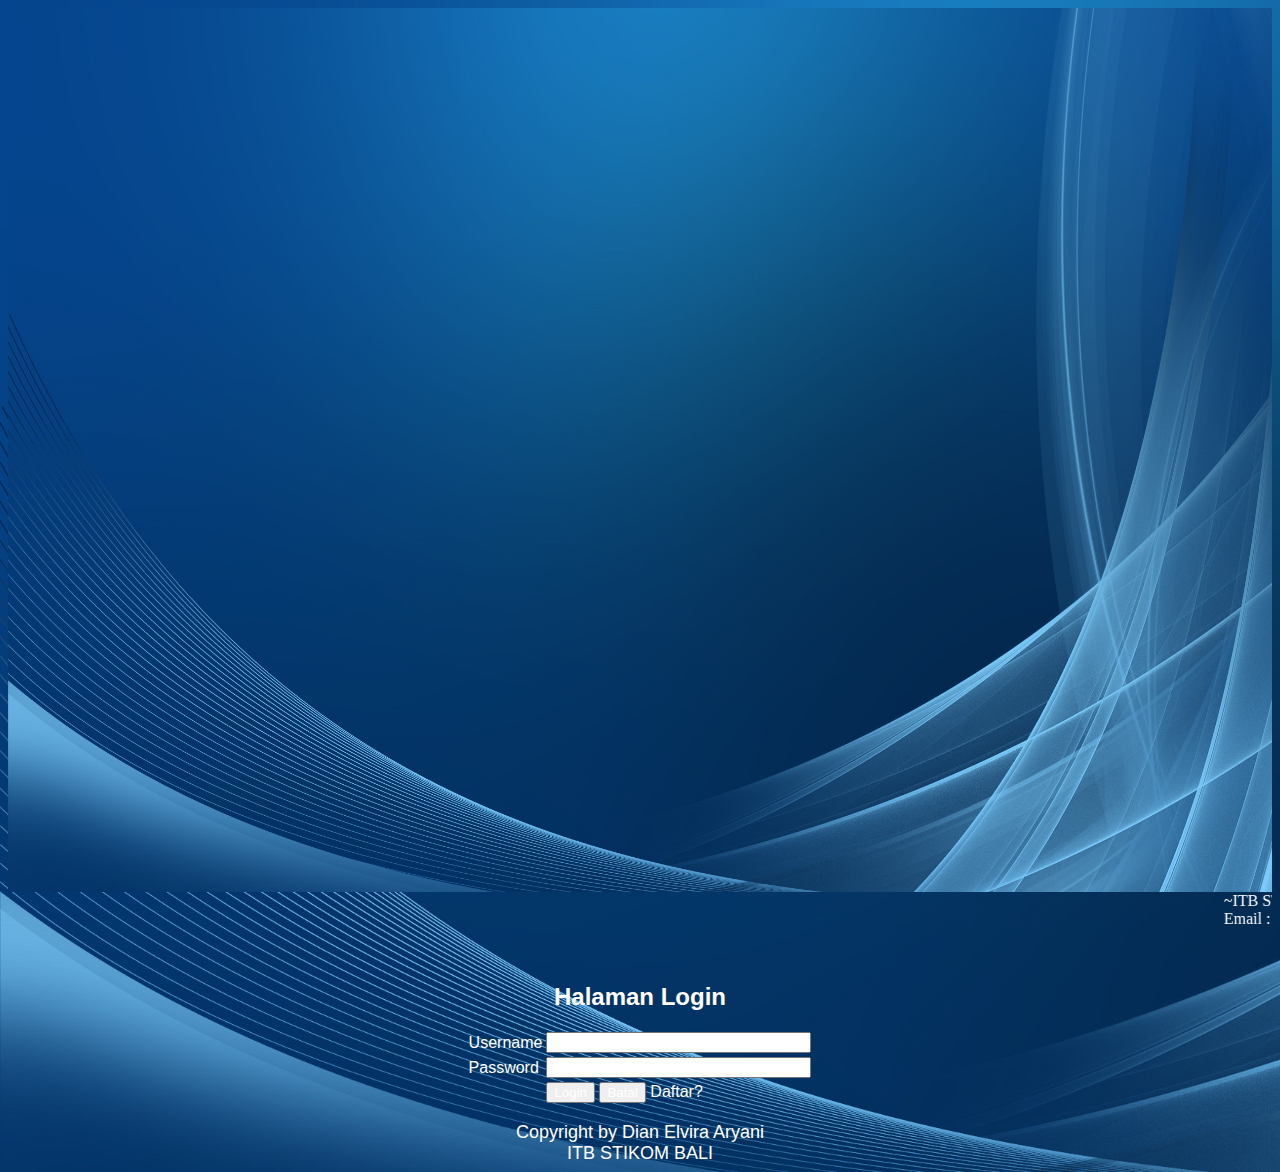
<file: index.html>
<html>
<head>
	<title>ITB STIKOM BALI News</title>
</head>
<link rel="stylesheet" href="style1.css"/>
<body bgcolor="#6699FF">
		
		<div id="wripper">
    	<div id="header">
        <img src="1.jpg" width="100%" height="100%">	
        </div>
        <div id="topmenu">
		<marquee>~ITB STIKOM BALI Berita Update Masa Kini!~ <br>Email : info@stikom-bali.ac.id Phone : (0361)244445</marquee>
        </div><br>
        <div id="konten">
         <br>
      		<h3 align="center"><font face="Times New Roman, Times, serif" size="5" color="#000000">Halaman Login </font></h3>
            <form name="formlogin" method="post" action="proseslogin.php" onSubmit="return validasilogin();">
          
			<table align="center">
              <tr>
                <td>Username</td>
                <td><input type="text" name="Username" size="30"/></td>
              </tr>
              <tr>
                <td>Password</td>
                <td><input type="password" name="Pwd" size="30"/></td>
              </tr>
              <tr>
                <td></td>
                <td>
                <input type="submit" value="Login"/>
                <input type="reset"  value="Batal"/>
                <a href="index2.php" style="text-decoration:none"> Daftar?</a>
                </td>
              </tr>
              </tr>
              </table>
        </div>
    </div>
    <div id="footer">
    <center><font face="Times New Roman, Times, serif" color="#FFFFFF" size="4">Copyright by Dian Elvira Aryani <br> ITB STIKOM BALI</font></center>
</div>
</body>
</html>
</file>
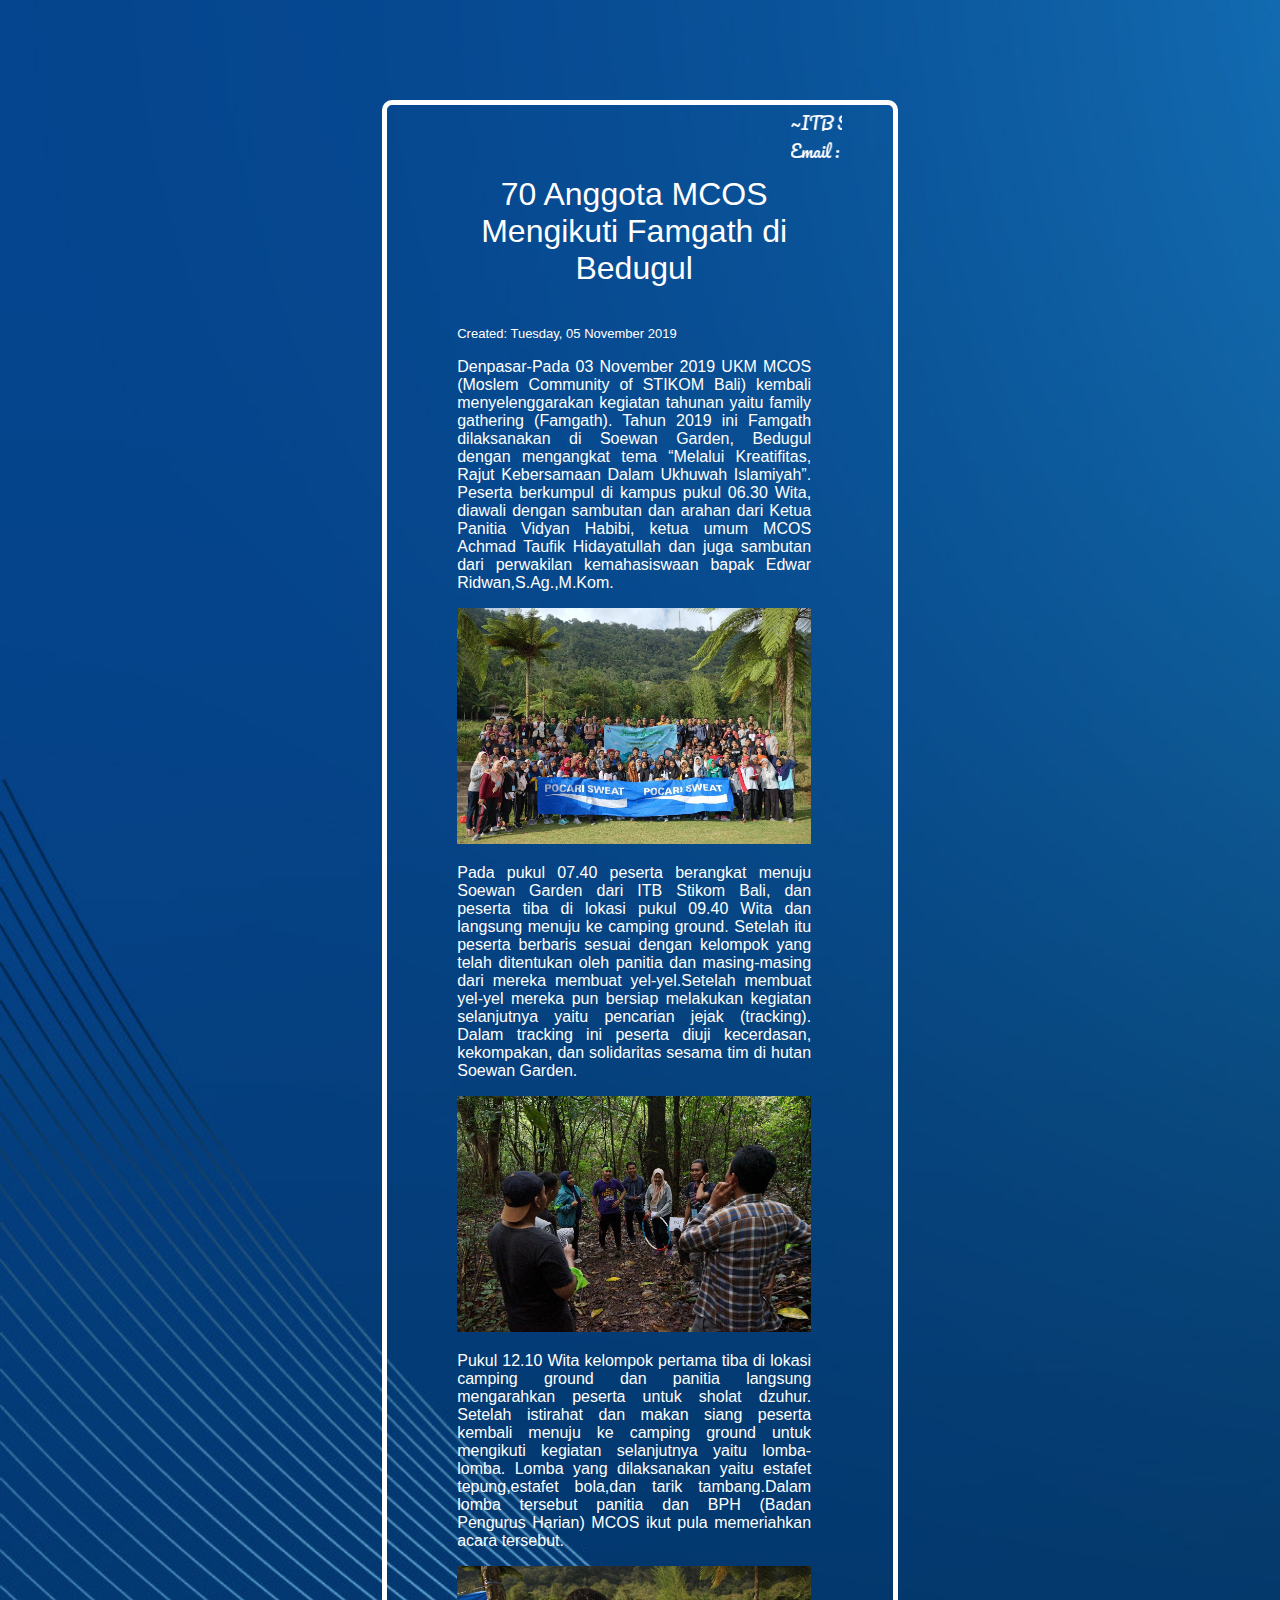
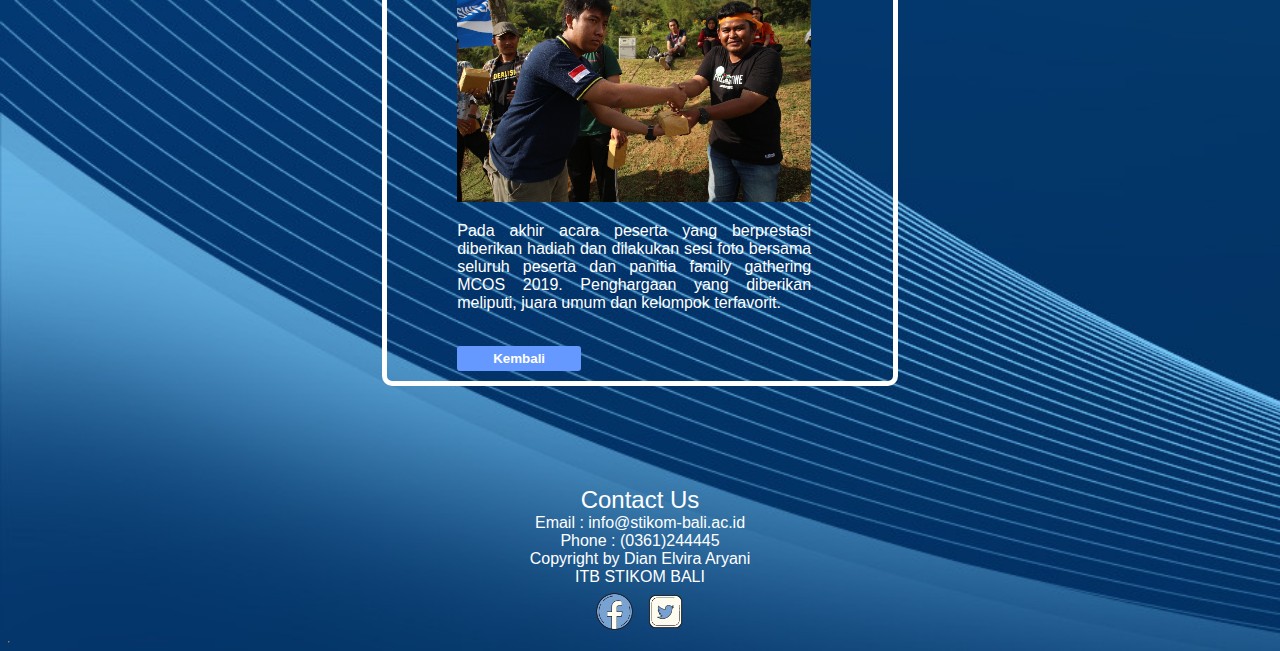
<file: gath mcos.html>
<!doctype html>
<html>
<head>
<title>Sediktnya 70 Anggota MCOS Mengikuti Famgath di Bedugul</title>
</head>
<body>
<link rel="stylesheet" type="text/css" href="style1.css">
<link href="https://fonts.googleapis.com/css?family=Pacifico&display=swap" rel="stylesheet">
<div class="body">
<div class="frm-container">
	<marquee>~ITB STIKOM BALI Berita Update Masa Kini!~ <br>Email : info@stikom-bali.ac.id Phone : (0361)244445</marquee>
</div>
	<table align="center" width="100%">
		<tr><div class="frm-content">
			<font size="6"><center>70 Anggota MCOS Mengikuti Famgath di Bedugul</center></font><br>
				<font size="2">Created: Tuesday, 05 November 2019</font>
				<p align="justify">Denpasar-Pada 03 November 2019 UKM MCOS (Moslem Community of STIKOM Bali) kembali menyelenggarakan kegiatan tahunan yaitu family gathering (Famgath). Tahun 2019 ini Famgath dilaksanakan di Soewan Garden, Bedugul dengan mengangkat tema “Melalui Kreatifitas, Rajut Kebersamaan Dalam Ukhuwah Islamiyah”. Peserta berkumpul di kampus pukul 06.30 Wita, diawali dengan sambutan dan arahan dari Ketua Panitia Vidyan Habibi, ketua umum MCOS Achmad Taufik Hidayatullah dan juga sambutan dari perwakilan kemahasiswaan bapak Edwar Ridwan,S.Ag.,M.Kom.<br>
				<center><img src="fg1.jpg" width="100%"></center>

				<p align="justify">Pada pukul 07.40 peserta berangkat menuju Soewan Garden dari ITB Stikom Bali, dan peserta tiba di lokasi pukul 09.40 Wita dan langsung menuju ke camping ground. Setelah itu peserta berbaris sesuai dengan kelompok yang telah ditentukan oleh panitia dan masing-masing dari mereka membuat yel-yel.Setelah membuat yel-yel mereka pun bersiap melakukan kegiatan selanjutnya yaitu pencarian jejak (tracking). Dalam tracking ini peserta diuji kecerdasan, kekompakan, dan solidaritas sesama tim di hutan Soewan Garden.<br>
								<center><img src="fg2.jpg" width="100%"></center>


				<p align="justify">Pukul 12.10 Wita kelompok pertama tiba di lokasi camping ground dan panitia langsung mengarahkan peserta untuk sholat dzuhur. Setelah istirahat dan makan siang peserta kembali menuju ke camping ground untuk mengikuti kegiatan selanjutnya yaitu lomba-lomba. Lomba yang dilaksanakan yaitu estafet tepung,estafet bola,dan tarik tambang.Dalam lomba tersebut panitia dan BPH (Badan Pengurus Harian) MCOS ikut pula memeriahkan acara tersebut. <br>
											<center><img src="fg3.jpg" width="100%"></center>

				<p align="justify">Pada akhir acara peserta yang berprestasi diberikan hadiah dan dilakukan sesi foto bersama seluruh peserta dan panitia family gathering MCOS 2019. Penghargaan yang diberikan meliputi, juara umum dan kelompok terfavorit.</p><br>
    			<button role="button" class="btn"><a href="180030927 Project UTS.html" style="text-decoration: none">Kembali</a></button>
			</div>
			</td>
		</tr>
		</div>
	</table>
</div>
</div>
<table border="1">
	<center><font size="5">Contact Us</font><font size="3"><br>Email : info@stikom-bali.ac.id<br>Phone : (0361)244445<br>Copyright by Dian Elvira Aryani <br> ITB STIKOM BALI</font><a href="#"><br><img src="fb.png" width="4%"><img src="tw.png" width="4%"></center>
</table>
</body>
</html>
</file>
<file: style1.css>
body {
		background:url(1.jpg);
		background-size:cover;
	}
	
body * {
		font-family:'Lato', sans-serif;
		color:#FFF;
	}
	
.klp-form {
		margin: 10px 0;
	}
	
.klp-form label {
		display:block;
	}

.body {
		border:5px solid #FFF;
		width:40%;
		margin:100px auto;
		border-radius:10px;
}
	
.frm-container {
		font-family: 'Pacifico', cursive;
		border:0px solid #FFF;
		width:80%;
		margin:4px auto; 
	}

marquee {
	font-family: 'Pacifico', cursive;
}

.frm-content {
		height:50%;
		width:70%;
		border-radius:2px;
		padding-left:70px;
}
	
.frm {
		width:100%;
		box-sizing:border-box;
		border:1px solid #f9c;
		padding:5px 10px;
		border-radius:5px;	
	}
	
.btn {
		width:35%;
		border:none;
		background:#69F;
		text-align:center;
		padding:5px 10px;
		border-radius:3px;
		margin-bottom:10px;
		color:#f9c;
		font-weight:bold;
	}

.footer {
		font-family: 'Pacifico', cursive;
}
</file>
